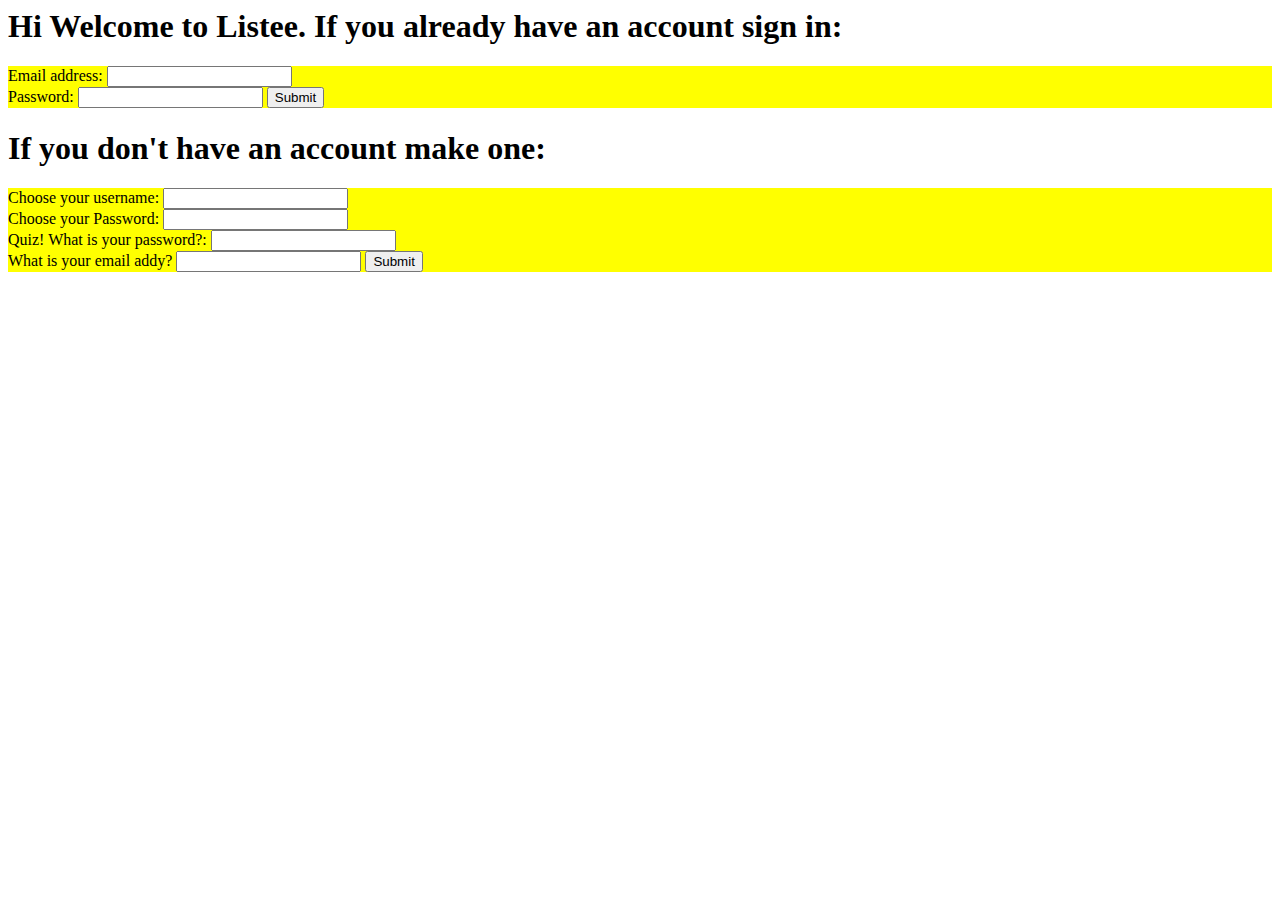
<file: templates/login.html>
<!DOCTYPE HTML PUBLIC "-//W3C//DTD HTML 3.2 Final//EN">
<html lang="en">
  <head>
	<title>Listee_Login</title>
    <link rel="stylesheet" type="text/css" href="../static/css/colored_boxes.css">
  </head>

<body>

<h1> Hi Welcome to Listee. If you already have an account sign in:</h1>
<div class="form">
<form name="login" action="/login_test/" method="POST">
	Email address: <input name="email" type="text"/><br>
	Password: <input name="password" type="text" />
   <input type="submit" />
</form></div>

<h1>If you don't have an account make one:</h1>
<div class="form">
<form name="login" action="/login_create/" method="POST">
	Choose your username: <input name="username" type="text" /><br>
	Choose your Password: <input name="password1" type="text" /><br>
	Quiz! What is your password?: <input name="password2" type="text" /><br>
	What is your email addy? <input name="email" type="text" />
   <input type="submit" />
</form>
</div>

</body>
</html>
</file>
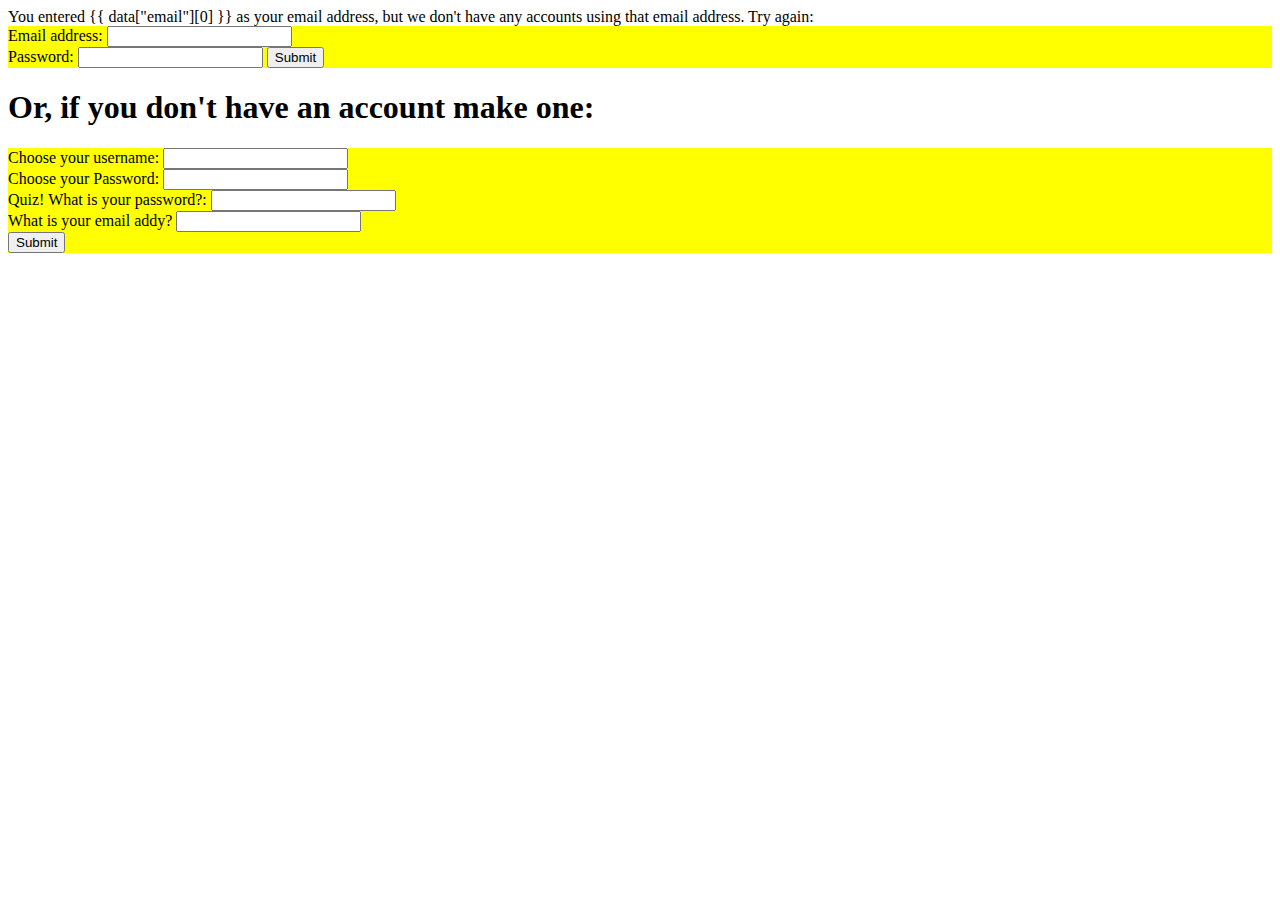
<file: templates/no_email.html>
<!DOCTYPE HTML PUBLIC "-//W3C//DTD HTML 3.2 Final//EN">
<html lang="en">
  <head>
	<title>Create Account</title>
    <link rel="stylesheet" type="text/css" href="../static/css/colored_boxes.css">
  </head>

<body>

You entered {{ data["email"][0] }} as your email address, but we don't have any accounts using that email address. 

Try again:
<div class="form">
<form name="login" action="/login_test/" method="POST">
	Email address: <input name="email" type="text"/><br>
	Password: <input name="password" type="text" />
   <input type="submit" />
</form></div>

<h1>Or, if you don't have an account make one:</h1>
<div class="form">
<form name="login" action="/login_create/" method="POST">
	Choose your username: <input name="username" type="text" /><br>
	Choose your Password: <input name="password1" type="text" /><br>
	Quiz! What is your password?: <input name="password2" type="text" /><br>
	What is your email addy? <input name="email" type="text" /><br> 
   <input type="submit" />
</form>
</div>

</body>
</html>
</file>
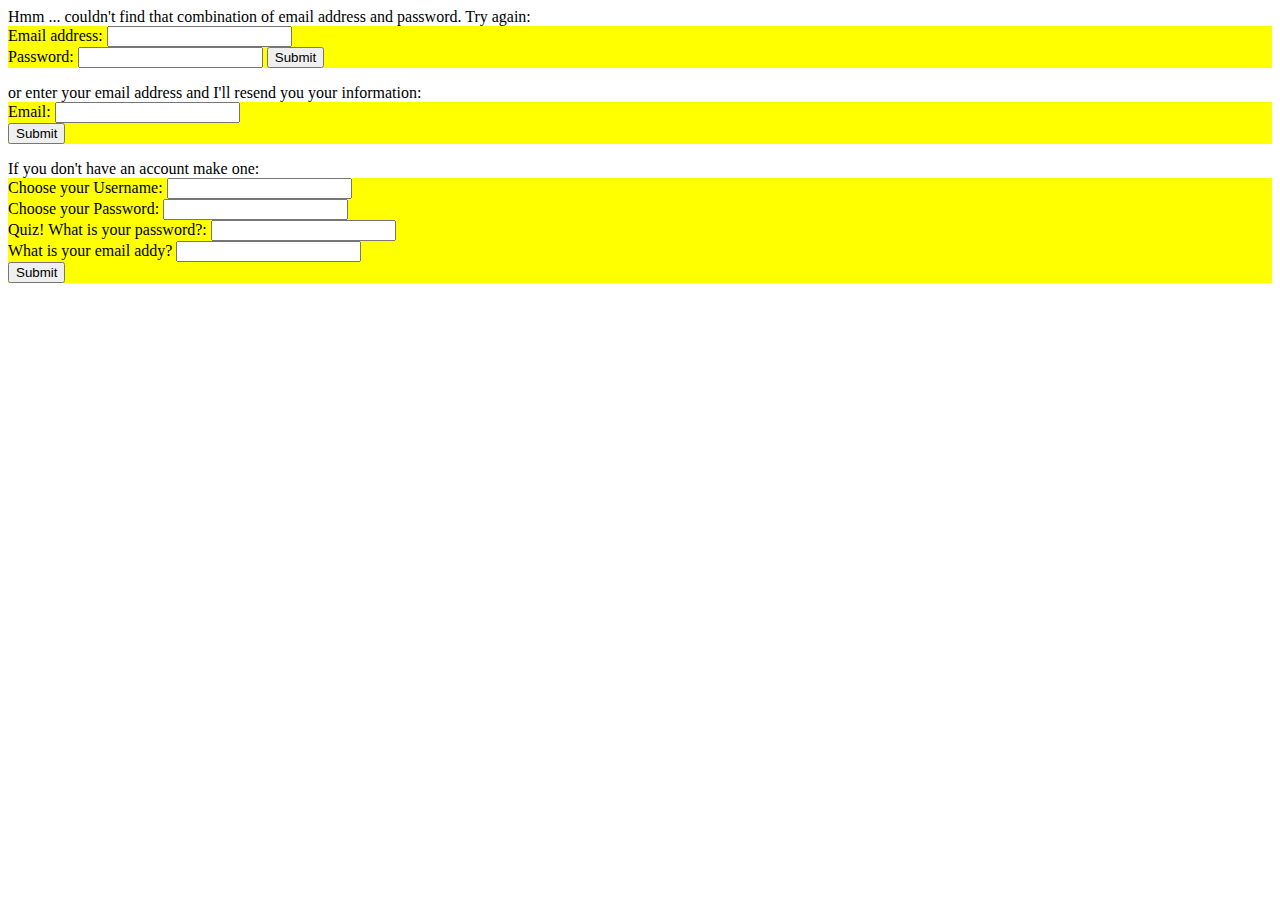
<file: templates/no_password.html>
<!DOCTYPE HTML PUBLIC "-//W3C//DTD HTML 3.2 Final//EN">
<html lang="en">
  <head>
	<title>ListeeLogin</title>
    <link rel="stylesheet" type="text/css" href="../static/css/colored_boxes.css">
</head>

<body>
Hmm ... couldn't find that combination of email address and password. Try again:
<div class="form">
<form name="login" action="/login_test/" method="POST">
	Email address: <input name="email" type="text"/><br>
	Password: <input name="password" type="text" />
   <input type="submit" />
</form></div>

or enter your email address and I'll resend you your information:
<div class="form">
<form name="email_retrieval" action="/email_retrieval/" method="POST">
Email: <input name="email" type="text" /> <br>
<input type="submit" />
</form>
</div>

If you don't have an account make one:
<div class="form">
<form name="login" action="/login_create/" method="POST">
	Choose your Username: <input name="username" type="text" /><br>
	Choose your Password: <input name="password1" type="text" /><br>
	Quiz! What is your password?: <input name="password2" type="text" /><br>
	What is your email addy? <input name="email" type="text" /><br> 
   <input type="submit" />
</form>
</div>
</body>
</html>
</file>
<file: static/css/colored_boxes.css>
.one,.two,.three {height: 200px; width: 200px;}

.form {background: yellow;}
.list {background: grey;}

.two {background: grey; z-index: -1; position: relative; top: 10px; left:10px; /*margin: 10px 0 0 10px;*/} /*lies on top of the stuff under it*/
/*try margin: 10px 0 0 10px; instead of top, left and it will push three down*/


.three{background:lightgrey;}

.four {position: absolute;
	background:green;
	bottom:0;
	right:0;
	width: 50px; 
	height: 50px;}

/*z-index is the order it stacks, otherwise the later the item appears in the html the more on top the thing is. z-index = 0 is static things, so z-index<0 will be behind things*/
</file>
